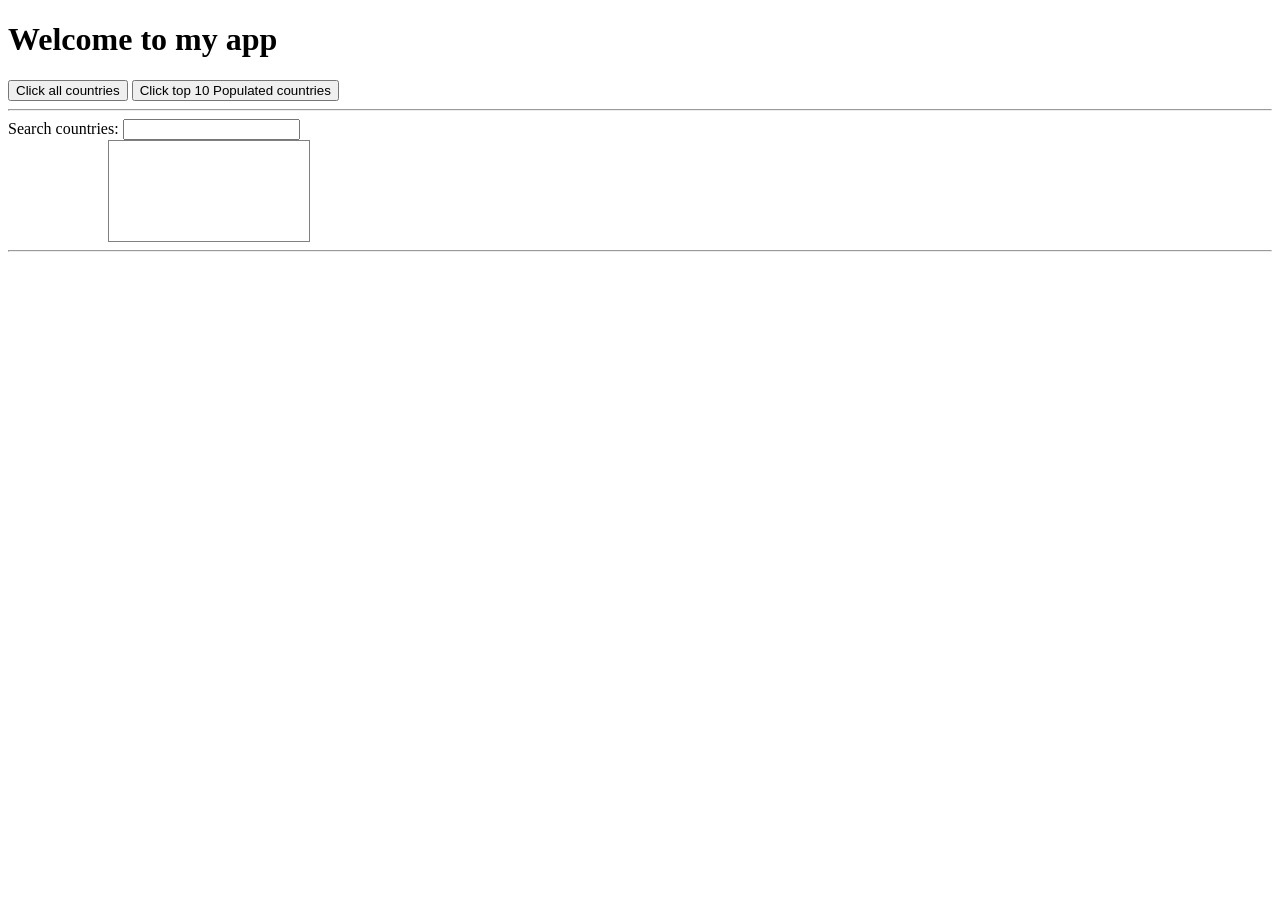
<file: classworks/api/index.html>
<!DOCTYPE html>
<html lang="en">
<head>
    <meta charset="UTF-8">
    <meta name="viewport" content="width=device-width, initial-scale=1.0">
    <title>Document</title>
    <style>
        .countries{
            width: 200px;
            min-height: 100px;
            background-color: white;
            border: 1px solid gray;
            margin-left: 100px;
        }
    </style>
</head>
<body>
    <h1>
        Welcome to my app
    </h1>

    <button onclick="fetchCountries()">Click all countries</button>
    <button onclick="fetchPopulated()">Click top 10 Populated countries</button>
    <hr>
    <div class="search">
        <label for="">Search countries:</label>
        <input type="search" onkeyup="searchCountries(this)">
        <div class="countries" id="list-countries">

        </div>
    </div>
    <hr>
    <div id="container"></div>

    <script>
        
        const el = document.getElementById('container');
        async  function  fetchCountries(){
            el.innerText = "Please wait";
            const uri = "/backend.php?action=all";
            const result = await fetch(uri).then((response) => response.json())
            .catch(error => alert(error))
            el.innerText = "";
            result.forEach(element => {
                el.innerHTML += "<h1>"+ element.Name +"</h1>";
            });
            
        }
        async  function  fetchPopulated(){
            el.innerText = "Please wait";
            const uri = "/backend.php?action=population";
            const result = await fetch(uri).then((response) => response.json())
            .catch(error => alert(error))
            el.innerText = "";
            result.forEach(element => {
                el.innerHTML += "<h1>"+ element.Name +"</h1>";
            });
            
        }
        async function searchCountries(element){
            const display = document.querySelector('#list-countries');
            display.innerHTML = "";
            // get the input
           const keyword = element.value
           // use the keyword to send a request to the backend
          if (keyword != "") {
             await fetch('/search.php?query='+keyword).then(res => res.json()).then(data => {
            data.forEach(item => {
                display.innerHTML += `<li>${item.Name}</li>`;
            })
           }).catch(error => alert(error));
          }
            
        }
    </script>
</body>


</html>
</file>
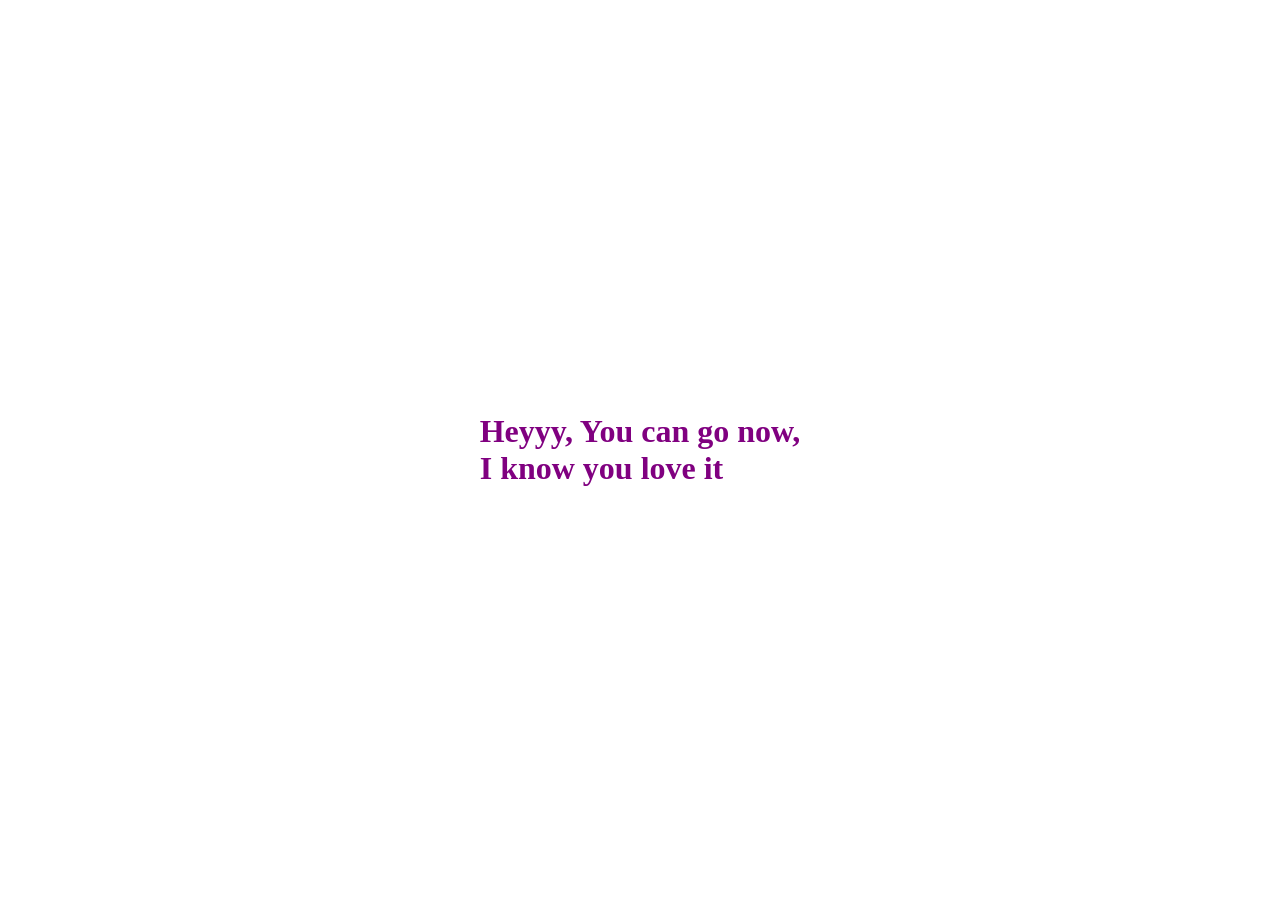
<file: anthony.html>
<!doctype html>
<html lang="en">
  <head>
    <meta charset="UTF-8" />
    <meta name="viewport" content="width=device-width, initial-scale=1.0" />
    <title>Loader</title>
    <link rel="stylesheet" href="css/anthony.css" />
  </head>
  <body>
    <div class="loader-wrapper">
      <div class="loader"></div>
    </div>

    <div class="content">
      
      <h1>Heyyy, You can go now,<br> I know you love it </h1>
    </div>
  </body>
</html>
</file>
<file: css/anthony.css>
@import url('config.css');

body {
  display: flex;
  justify-content: center;
  align-items: center;
  height: 100vh;
  margin: 0;
}

h1 {
  color: var(--primary-color);
  font-family: var(--primary-font);
}
.loader-wrapper {
  position: fixed;
  top: 0;
  left: 0;
  width: 100%;
  height: 100%;
  background: white;
  
  display: flex;
  justify-content: center;
  align-items: center;

  z-index: 9999;

  animation: fadeOut 1s ease 4s forwards;
}

.loader {
  width: 30px;
  height: 30px;
  border: 6px solid #ccc;
  border-top: 6px solid #3498db;
  border-radius: 50%;
  animation: spin 1s linear 4;
}


@keyframes spin {
  to {
    transform: rotate(360deg);
  }
}


@keyframes fadeOut {
  to {
    opacity: 0;
    visibility: hidden;
  }
}
</file>
